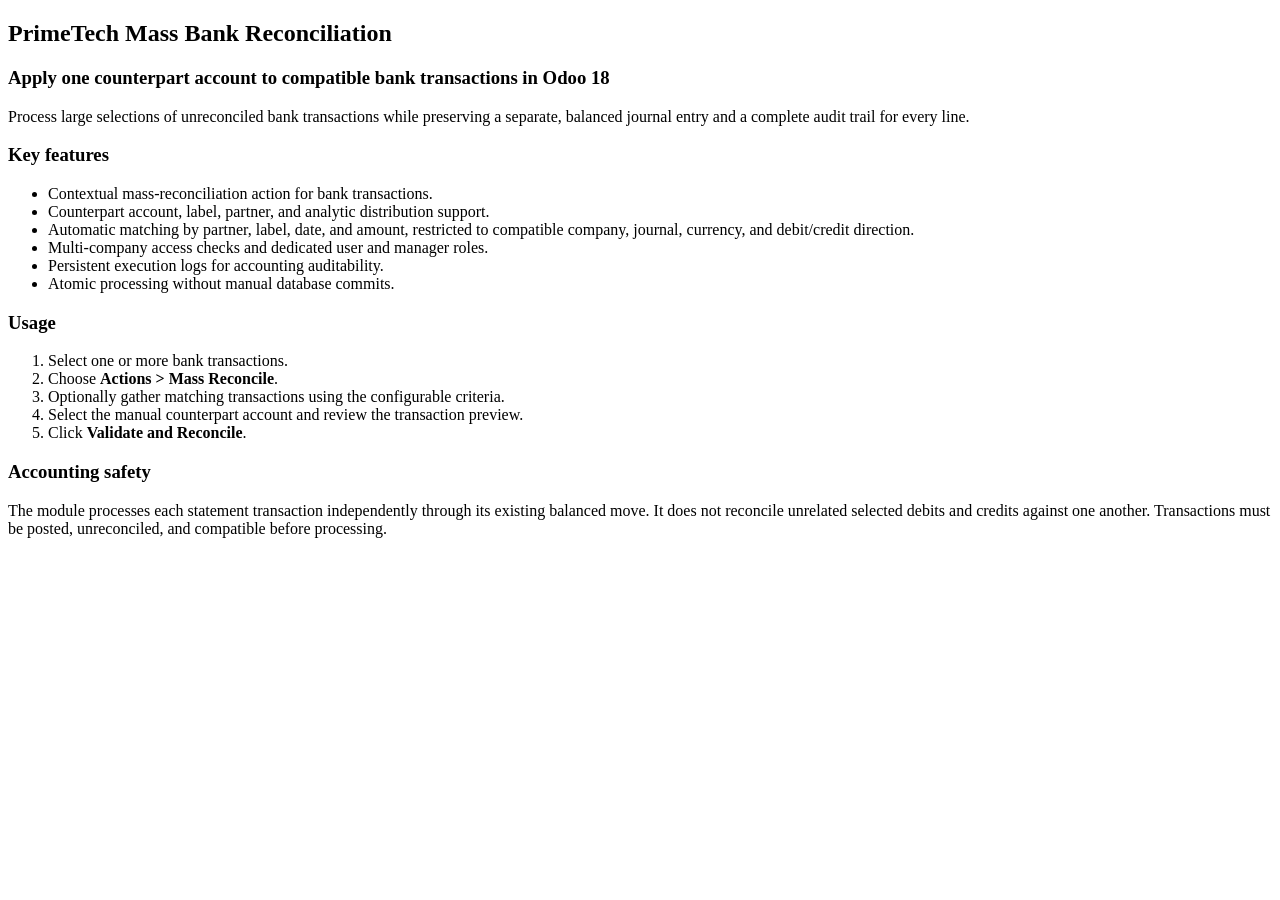
<file: primetech_mass_bank_reconcile/static/description/index.html>
<!DOCTYPE html>
<html lang="en">
<head>
    <meta charset="utf-8"/>
    <title>PrimeTech Mass Bank Reconciliation</title>
</head>
<body>
    <section class="oe_container">
        <div class="oe_row oe_spaced">
            <h2 class="oe_slogan">PrimeTech Mass Bank Reconciliation</h2>
            <h3 class="oe_slogan">
                Apply one counterpart account to compatible bank transactions in Odoo 18
            </h3>
            <p class="oe_mt32">
                Process large selections of unreconciled bank transactions while preserving
                a separate, balanced journal entry and a complete audit trail for every line.
            </p>
        </div>
    </section>

    <section class="oe_container oe_dark">
        <div class="oe_row oe_spaced">
            <h3>Key features</h3>
            <ul>
                <li>Contextual mass-reconciliation action for bank transactions.</li>
                <li>Counterpart account, label, partner, and analytic distribution support.</li>
                <li>
                    Automatic matching by partner, label, date, and amount, restricted to
                    compatible company, journal, currency, and debit/credit direction.
                </li>
                <li>Multi-company access checks and dedicated user and manager roles.</li>
                <li>Persistent execution logs for accounting auditability.</li>
                <li>Atomic processing without manual database commits.</li>
            </ul>
        </div>
    </section>

    <section class="oe_container">
        <div class="oe_row oe_spaced">
            <h3>Usage</h3>
            <ol>
                <li>Select one or more bank transactions.</li>
                <li>Choose <strong>Actions &gt; Mass Reconcile</strong>.</li>
                <li>
                    Optionally gather matching transactions using the configurable criteria.
                </li>
                <li>Select the manual counterpart account and review the transaction preview.</li>
                <li>Click <strong>Validate and Reconcile</strong>.</li>
            </ol>
        </div>
    </section>

    <section class="oe_container oe_dark">
        <div class="oe_row oe_spaced">
            <h3>Accounting safety</h3>
            <p>
                The module processes each statement transaction independently through its
                existing balanced move. It does not reconcile unrelated selected debits and
                credits against one another. Transactions must be posted, unreconciled, and
                compatible before processing.
            </p>
        </div>
    </section>
</body>
</html>
</file>
